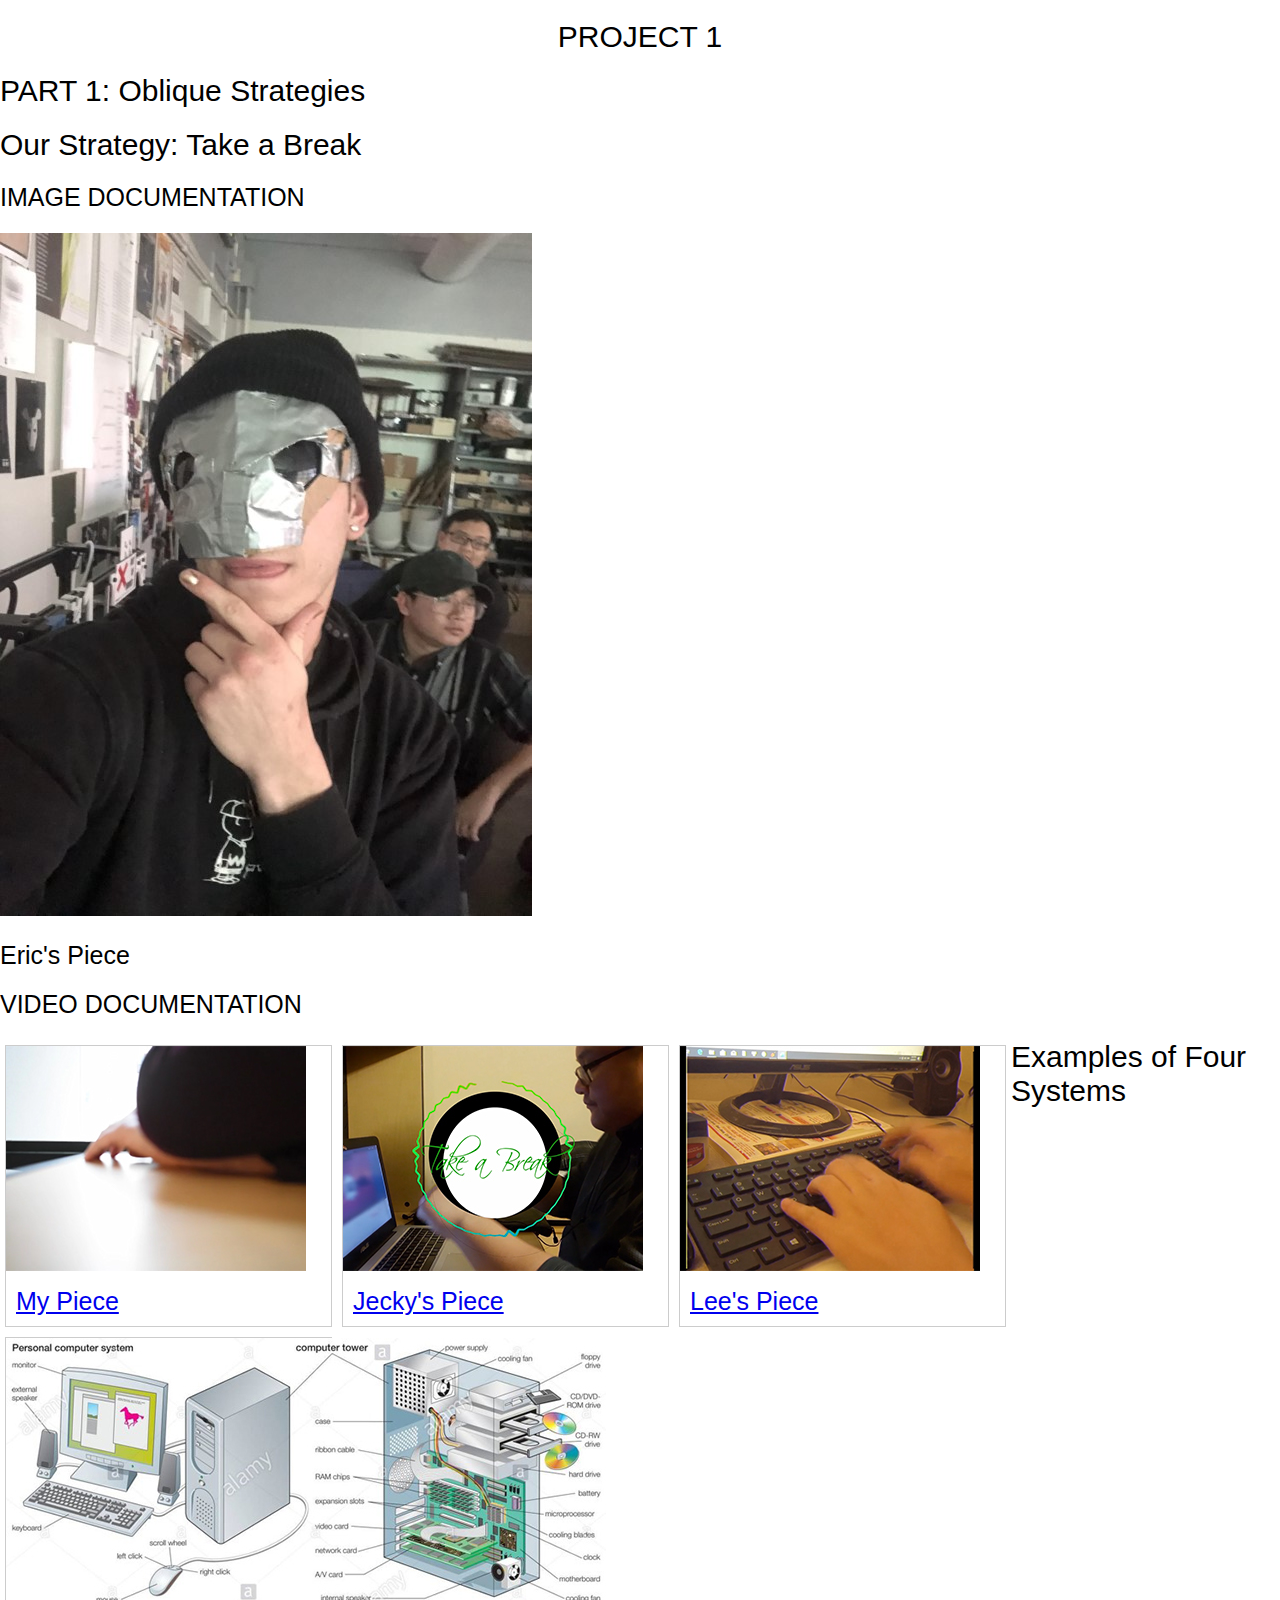
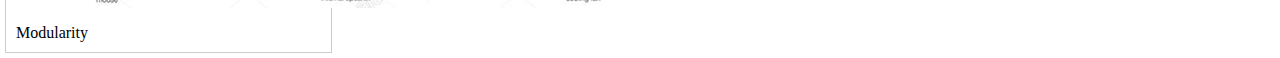
<file: project1.html>
<!DOCTYPE html><html>
<head>
<meta charset="utf-24">
<title>Project 1</title>
</head>
<link rel="stylesheet" type="text/css" href="styles.css">
<body>
<h1><center>PROJECT 1</center></h1>
<h1>PART 1: Oblique Strategies</h1>
<h1>Our Strategy: Take a Break</h1>
<h2>IMAGE DOCUMENTATION</h2>
<img src="break-image4.jpg" alt="person holding mask" class="532px; 683px"></img>
<h2>Eric's Piece</h2>
<h2>VIDEO DOCUMENTATION</h2>

<div class="gallery">
  <a target="_blank" href="break-image2.jpg">
    <img src="break-image2.jpg" alt="person laying on table" width="300px" height="250px"></img>
  </a>
  <div class="desc"><a href="https://vimeo.com/388091361">My Piece</a></div>
</div>

<div class="gallery">
  <a target="_blank" href="break-image1.jpg">
    <img src="break-image1.jpg" alt="still of person on computer" width="300px" height="225px"></img>
  </a>
  <div class="desc"><a href="https://vimeo.com/387975982">Jecky's Piece</a></div>
</div>

<div class="gallery">
  <a target="_blank" href="break-image3.jpg">
    <img src="break-image3.jpg" alt="image of person typing" width="300px" height="225px"></img>
  </a>
  <div class="desc"><a href="https://vimeo.com/388096973">Lee's Piece</a></div>
</div>

<h1>Examples of Four Systems</h1>
<div class="gallery">
  <a target="_blank" href="image1-modularity.jpg">
    <img src="image1-modularity.jpg" alt="diagram of computer system" width="600px" height="270px"></img>
  </a>
<div class="desc">Modularity</div>
</div>

</body>
</html>
</file>
<file: styles.css>
html, body {
  margin: 0;
  padding: 0;
  background-color: inherit;
}

img{
  width: auto;
}

div.gallery {
  margin: 5px;
  border: 1px solid #ccc;
  float: left;
  width: 325px;
  background-color: rgb(255, 255, 255);
}

div.gallery img{
  width: auto;
  height: auto;
}

div.desc{
  padding: 10px;
  text-align: left;
  fill: rgb(100, 100, 100);
  }

h1{
  font-style: normal;
  font-weight: normal;
  font-family: sans-serif;
  font-size: 30px;
}

h2{
  font-style: normal;
  font-weight: normal;
  font-family: sans-serif;
  font-size: 25px;
}

a{
  font-style: normal;
  font-weight: normal;
  font-family: sans-serif;
  font-size: 25px;
}

ul.a{
  list-style-type: circle;
  list-style-type: outside;
}
</file>
